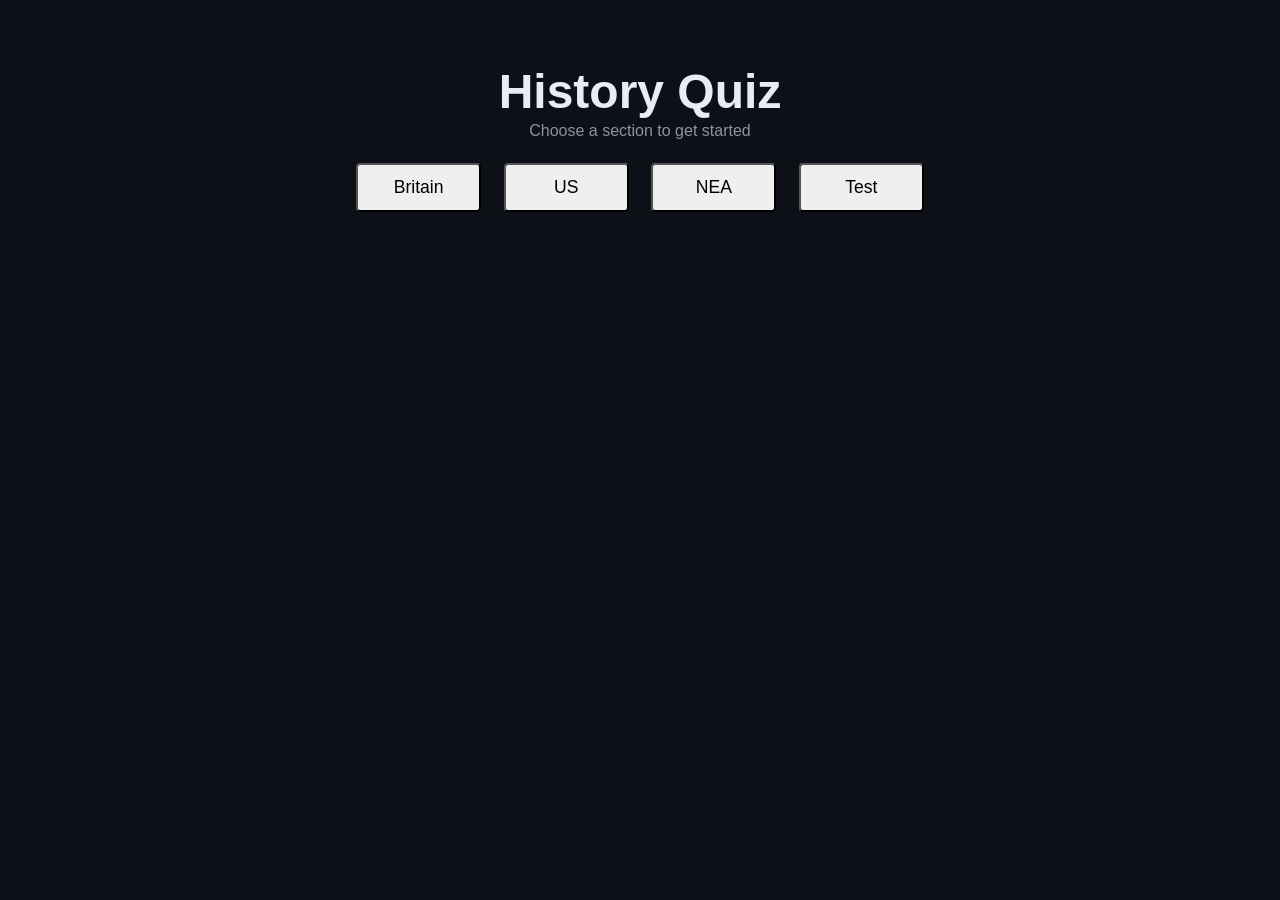
<file: index.html>
<!DOCTYPE html>
<html>
<head>
    <meta charset="UTF-8">
    <title>History Quiz</title>
    <meta name="viewport" content="width=device-width, initial-scale=1.0">
    <link rel="stylesheet" type="text/css" href="../mainPage/style.css">
    <link rel="manifest" href="manifest.json">
    <meta name="theme-color" content="#0d1117">
    <meta name="apple-mobile-web-app-capable" content="yes">
    <meta name="apple-mobile-web-app-status-bar-style" content="default">
    <meta name="apple-mobile-web-app-title" content="History Quiz">
    <link rel="apple-touch-icon" href="HQuiz_icon_512.png">
    <script async src="https://www.googletagmanager.com/gtag/js?id=G-6Q8X48QYH6"></script>
    <script>
        window.dataLayer = window.dataLayer || [];
        function gtag(){dataLayer.push(arguments);}
        gtag('js', new Date());
        gtag('config', 'G-6Q8X48QYH6');
    </script>
</head>

<body>
    <div id="container">

        <div id="top">
            <div id="titleDesc">
                <p id="title">History Quiz</p>
                <p id = "desc">Choose a section to get started</p>
            </div>

            <div id=britainOrUS>
                <button id="britain">Britain</button>
                <button id="us">US</button>
                <button id = "NEA">NEA</button>
                <button id = "test">Test</button>
            </div>

            <!-- The Title bit, with selection for US or Britain-->
        </div>

        <div id="centre" style = "display: none;">

        
            <p id="qTopic">SAMPLE TOPIC</p>
    
            <p id="qTitle">SAMPLE QUESTION</p>
            
            <div id="multiSelect">
                <button id="op1" class = "but">SAMPLE OPTION1</button>
                <button id="op2" class = "but">SAMPLE OPTION2</button>
                <button id="op3" class = "but">SAMPLE OPTION3</button>
                <button id="op4" class = "but">SAMPLE OPTION4</button>
            </div>

            <div id="feedback"></div>

            <button id="nextQButton">Next Question</button>

            <!-- main section wi Quiz
            infinite questions, randomly arranged
            by default - mixed. each question tells you which era its from 
            -->
        </div>

        <div id="bottom">
            
            <!-- Selection for specific topics-->
        </div>

    </div>

    <script src="../mainPage/script.js"></script>
</body>
</html>
</file>
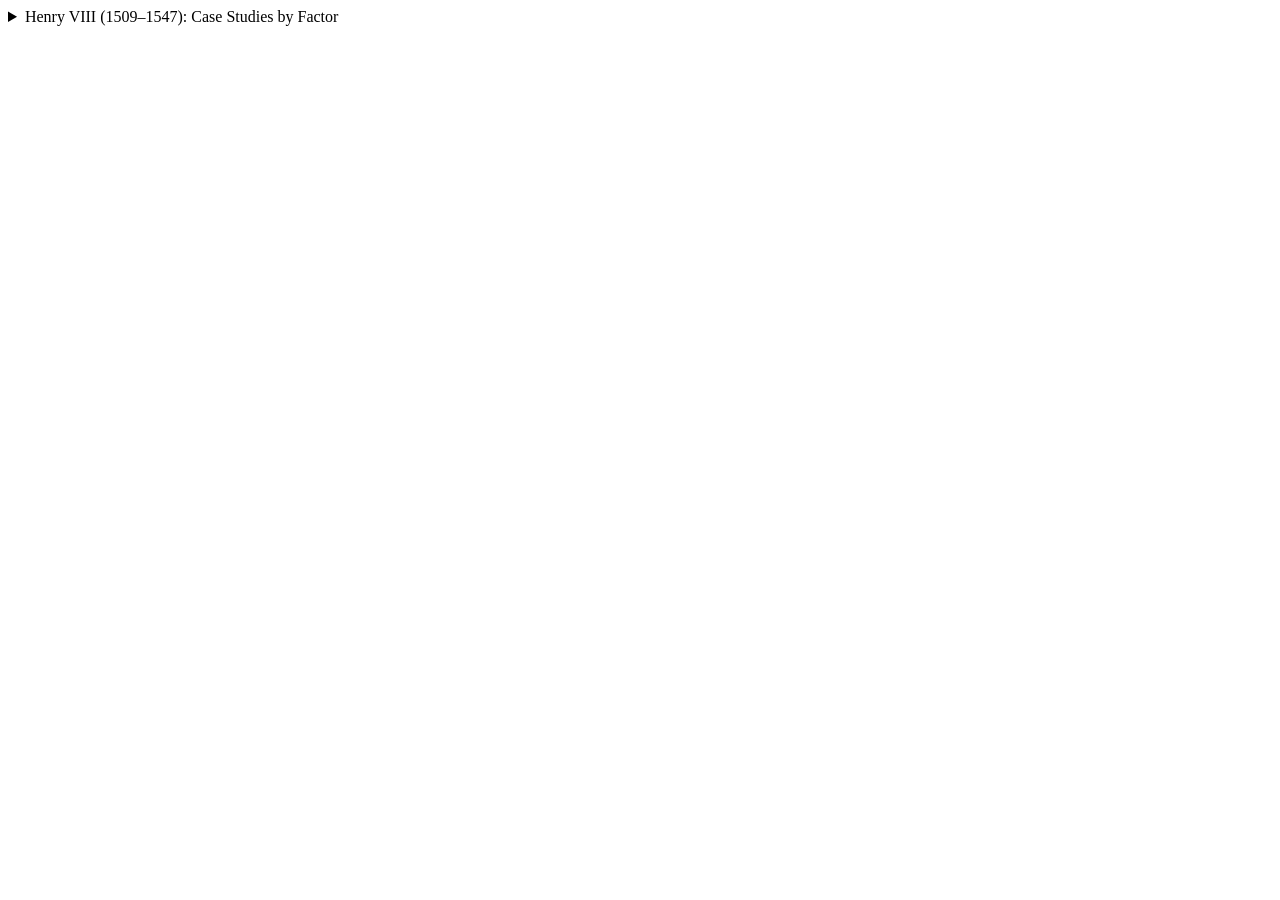
<file: temp.html>
<!DOCTYPE html>
<html>
<head>
</head>
<body>
<details>
  <summary>Henry VIII (1509–1547): Case Studies by Factor</summary>
  <details>
    <summary>Protestant Ideas</summary>
    <details>
      <summary>The Spread of Evangelical Ideas Before 1530</summary>
      <p>Pre-existing underground Protestant belief, independent of Henry's personal crisis, provides the strongest case that ideas, not politics, drove the Reformation from below.
- By the 1530s, several thousand Lollards were practising their reformed religion in England, centred on Bible study in English; a hand-written copy of the reformed New Testament was each group's most prized possession
- Contemporary observers by 1530 routinely called such people "evangelicals," not Lollards, indicating a live, spreading movement absorbed into the Lutheran moment
- They fell into three overlapping groups: Cambridge academics; noble and near-noble families with Cambridge connections; and literate townspeople in London, Newcastle, Bristol, and other ports who had access to printed Lutheran literature
- William Tyndale translated the New Testament into English, published in 1525 — treated by historians as one of the single most consequential events of the entire Reformation
- Tyndale was a linguist of exceptional talent (fluent in seven languages), driven by the conviction that it was "impossible to establish lay-people in any truth" unless scripture was "plainly laid before their eyes in their mother tongue"
- Blocked from publishing in England partly through Thomas More's opposition, he worked from exile in the Low Countries for eleven years
- His translation became the textual basis of the state's own official Great Bible within little more than a decade, via Miles Coverdale's version — meaning underground Protestant labour became the foundation of official royal religious policy
- Anne Boleyn was an evangelical sympathiser; she gave Henry a copy of Simon Fish's anticlerical pamphlet A Supplication for the Beggars (1528), which held Henry's attention for several months and framed clerical corruption in unmistakably Protestant terms
</p>
    </details>
    <details>
      <summary>The Divorce Crisis, Anne Boleyn, and the Intellectual Content of the Break</summary>
      <p>The most historiographically nuanced case for Protestant ideas in Henry's reign: historians debate how genuine the evangelical conviction driving the break was, with Wooding's recent reassessment complicating any purely cynical reading.
- Henry's initial response to Luther was the Assertio Septem Sacramentorum (1521), the first book written by an English king since Alfred the Great, written in Latin for a European audience and explicitly defending papal authority — Henry earned the title Fidei Defensor from a grateful Pope in reward
- Thomas More, then Henry's counsellor, warned him against over-stressing the Pope's powers in the Assertio, since "his good relations with Rome might change" — a warning that proved prophetic
- When Rome failed to deliver the annulment, Cranmer argued the divorce was a moral question on which the Bible supplied absolute answers, bypassing the Pope entirely and making Scripture the supreme authority
- Anne Boleyn's own faith is characterised by Lucy Wooding (reviewing Guy and Fox's Hunting the Falcon) as "Lefèvrist" — after French reformer Jacques Lefèvre d'Étaples, whose Bible translations Anne's circle knew well; her brother George reportedly confessed on the scaffold, "I read the Gospel of Jesus Christ, but I did not follow it," not wishing to bring evangelicalism into disrepute
- Wooding emphasises Henry's own faith was "deeply held, if idiosyncratic," and that his energetic personal participation in religious debate (detailed scrutiny of religious formulations, writing theological works himself) shows he took his role as Supreme Head with genuine seriousness, not merely as a political convenience
- Henry and Anne regularly discussed theology at dinner and shared evangelical texts, making the break partly the product of shared intellectual conviction rather than purely personal and dynastic necessity
- However, Wooding also stresses Anne remained doctrinally orthodox in practice — she attended Mass, gave alms, defended the monasteries, and sought confession and absolution in the Tower before her execution — making the Protestant/Catholic binary too clean a frame for understanding her evangelicalism</p>
    </details>
  </details>
</details>
</body>
  
</html>
</file>
<file: mainPage/style.css>
:root {

    --bg: #0d1117;
    --card: #161b22;
    --card-light: #1c2128;

    --primary: #58a6ff;
    --primary-hover: #79c0ff;

    --text: #e6edf3;
    --muted: #8b949e;

    --correct: #238636;
    --correct-bg: #1b4721;

    --wrong: #da3633;
    --wrong-bg: #4b1d1d;

    --border: #30363d;

    --shadow: 0 8px 24px rgba(0,0,0,0.25);

    --border: #2d3748;
    
}

@import url('https://fonts.googleapis.com/css2?family=Cormorant+Garamond:wght@400;600;700&family=Merriweather:wght@300;400;700&display=swap');
@import url('https://fonts.googleapis.com/css2?family=Inter:wght@400;600;700&family=Playfair+Display:wght@700&display=swap');

* {
    box-sizing: border-box;
    margin: 0;
    padding: 0;
}

#container {
    display: grid;
    place-content: center;
    margin: 0 auto;
    padding: 0 1rem;
    width: 100%;
    max-width: 600px;
}

#top {
    padding-top: 4rem;
    padding-bottom: 2rem;
    display: flex;
    flex-direction: column;
    align-items: center;
    justify-content: center;
    width: 100%;
}

#title {
    text-align: center;
    font-weight: 600;
    font-size: 3rem;
    color: var(--text);
    }

#desc {
    text-align: center;
    padding-top: 0.2rem;
    color: var(--muted);
}

#britainOrUS {
    padding-top: 1.4rem;
    display: flex;
    flex: 1;
    gap: 1.4rem;
    flex-wrap: wrap;
}

#britainOrUS button {
    flex: 1;
    width: 8rem;
}

#britain, #us, #NEA, #test {
    padding: 0.75rem 2rem;
    font-size: 1.1rem;
    border-radius: 4px;
}

#button {
    width:100%;
    padding: 0.75rem 1.5rem;
}

p {
    font-family: sans-serif;
    color: var(--text);
}

#centre {
    margin-bottom: 2rem;
    padding-top: 4rem;
    padding-bottom: 2rem;
    padding-left: 2.8rem;
    padding-right: 2.8rem;
    display: flex;
    flex-direction: column;
    width: 100%;
    border-style: solid;
    background: var(--card);
    border-color: var(--border);
    border-radius: 16px;
    box-shadow: var(--shadow);
}

#qTopic {
    text-align: left;
    width: 100%;
    padding-bottom: 1rem;
    color: var(--primary);
}

#qTitle {
    text-align: left;
    width: 100%;
    padding-bottom: 1.4rem;
    color: var(--text);
}

#multiSelect {
    display: flex;
    flex-direction: column;
    gap: 1rem;
    align-items: stretch;
    padding-bottom: 3rem;
}

#op1, #op2, #op3, #op4 {
    padding: 1rem 2rem;
    padding-left: 1rem;
    text-align: left;
    background: var(--card-light);
    color: var(--text);
    border-radius: 10px;
    border: 1px solid var(--border);
}

#feedback {
    padding-bottom: 1.2rem;
    display: none;
    color: var(--text);
}

#nextQButton {
    padding: 0.75rem 2rem;
    display: none;
    border-radius: 6px;
}

body {
    background-color: var(--bg);
    font-family: 'Inter', sans-serif;
}

@media (max-width: 600px) {
    #centre {
        padding-left: 1.2rem;
        padding-right: 1.2rem;  
    }
}
</file>
